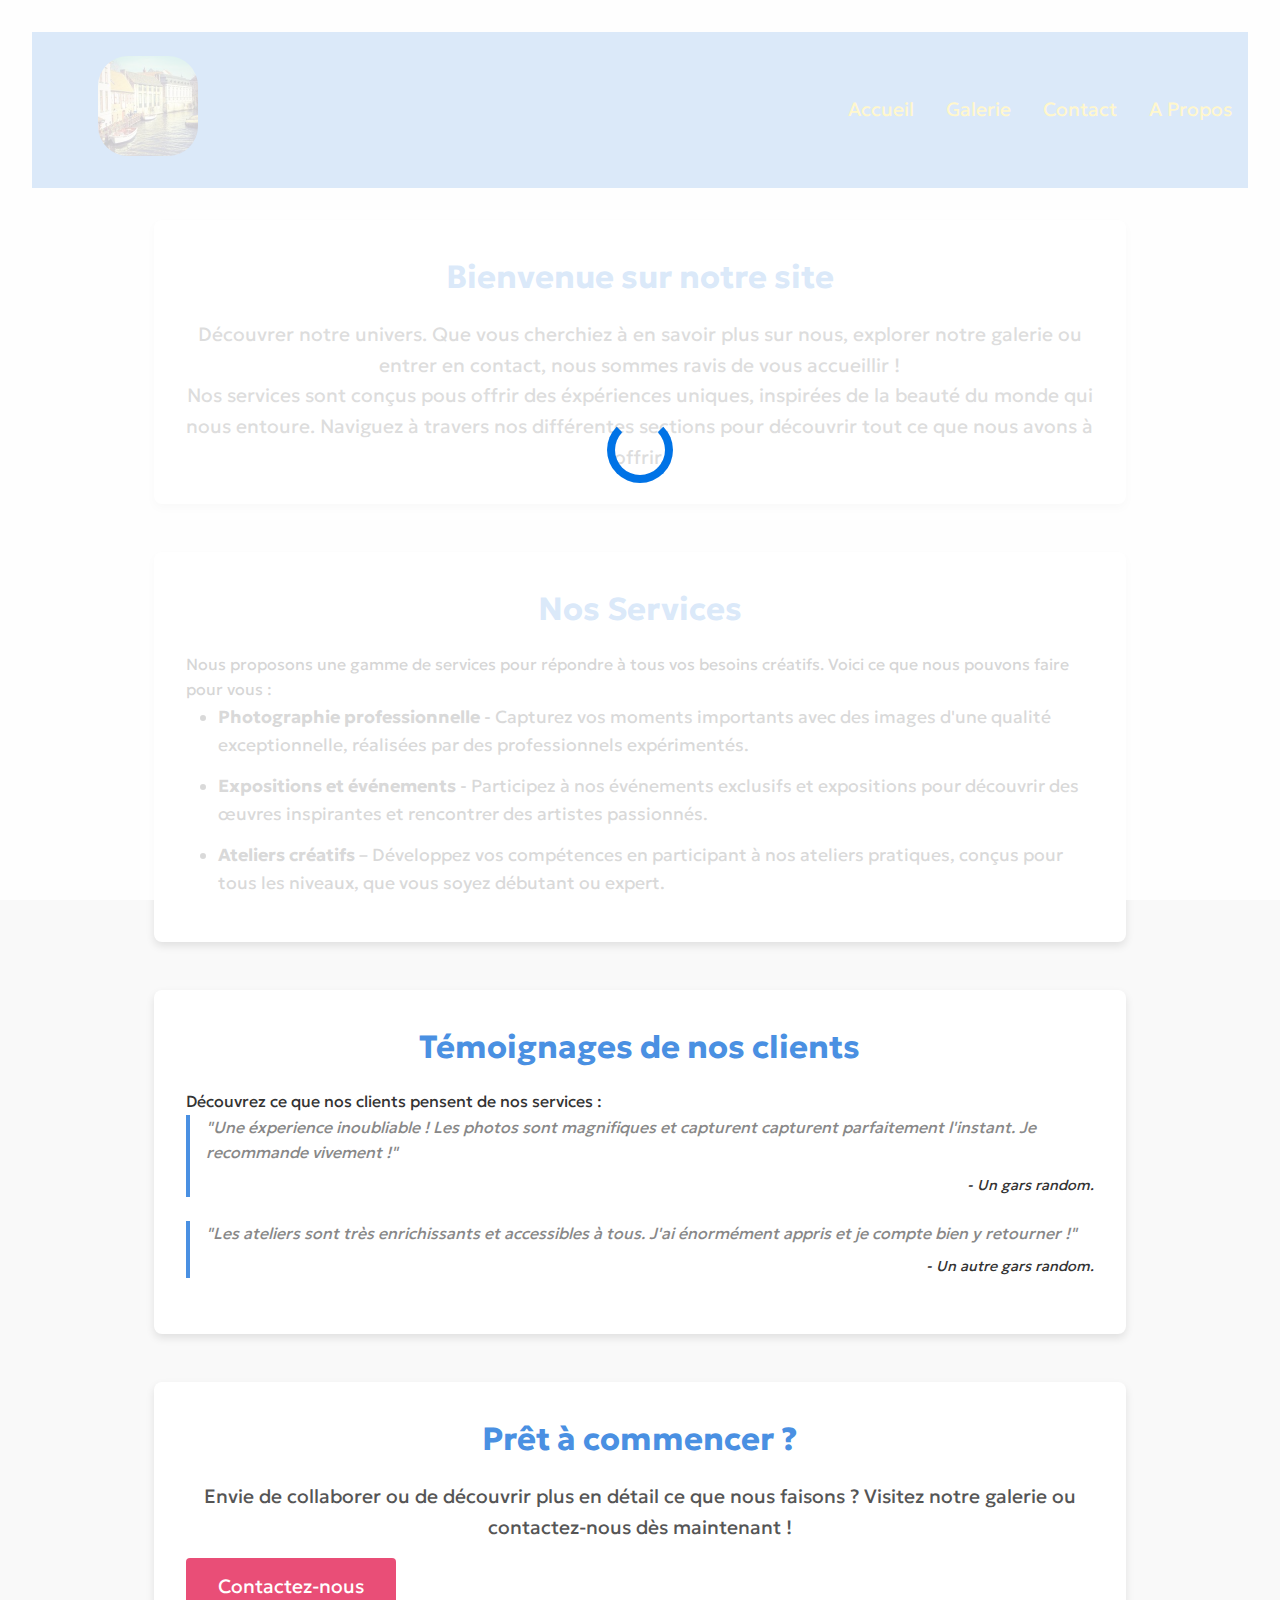
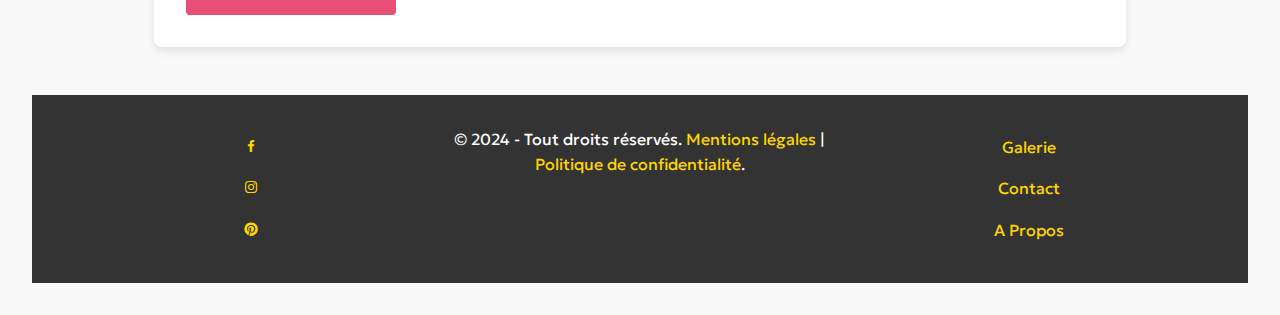
<file: index.html>
<!DOCTYPE html>
<html lang="fr">
<head>
	<meta charset="UTF-8">
	<meta name="viewport" content="width=device-width, initial-scale=1.0">
	<title>Evaluation - Accueil</title>
	<!-- Lien BoxIcons -->
	<link href='https://unpkg.com/boxicons@2.1.4/css/boxicons.min.css' rel='stylesheet'>
	<!-- Lien CSS -->
	<link rel="stylesheet" type="text/css" href="assets/css/style.css">
</head>
<body>

	<!-- Temps de chargement en JS -->
	<div class="loader" id="loader"></div>

	<!-- Header Début -->
	<header>

		<!-- Logo Début -->
		<div class="logo">
			<a href="index.html" title="Vous rammène sur notre page d'accueil.">
				<img src="assets/img/image-galerie.jpg" alt="Imagine que c'est un logo d'entreprise ok ?">
			</a>
		</div>
		<!-- Logo Fin -->

		<!-- Nav Début -->
		<nav class="navbar">
			<ul>
				<li><a href="index.html" title="Vous rammène sur notre page d'accueil.">Accueil</a></li>
				<li><a href="galerie.html" title="Vous redirige sur notre galerie photo.">Galerie</a></li>
				<li><a href="contact.html" title="Vous redirige sur un formulaire de contact.">Contact</a></li>
				<li><a href="a-propos.html" title="Vous redirige sur une notre page de présentation.">A Propos</a></li>
			</ul>
		</nav>
		<!-- Nav Fin -->

	</header>
	<!-- Header Fin -->

	<!-- Main Début -->
	<main>

		<!-- Section Introduction Début -->
		<section class="introduction">
			<h1>Bienvenue sur notre site</h1>
			<p>Découvrer notre univers. Que vous cherchiez à en savoir plus sur nous, explorer notre galerie ou entrer en contact, nous sommes ravis de vous accueillir !</p>
			<p>Nos services sont conçus pous offrir des éxpériences uniques, inspirées de la beauté du monde qui nous entoure. Naviguez à travers nos différentes sections pour découvrir tout ce que nous avons à offrir.</p>
		</section>
		<!-- Section Introduction Fin -->

		<!-- Section Services Début -->
		<section class="services">
			<h2>Nos Services</h2>
			<p>Nous proposons une gamme de services pour répondre à tous vos besoins créatifs. Voici ce que nous pouvons faire pour vous :</p>
			<ul>
				<li><strong>Photographie professionnelle</strong> - Capturez vos moments importants avec des images d'une qualité exceptionnelle, réalisées par des professionnels expérimentés.</li>
				<li><strong>Expositions et événements</strong> - Participez à nos événements exclusifs et expositions pour découvrir des œuvres inspirantes et rencontrer des artistes passionnés.</li>
				<li><strong>Ateliers créatifs</strong> – Développez vos compétences en participant à nos ateliers pratiques, conçus pour tous les niveaux, que vous soyez débutant ou expert.</li>
			</ul>
		</section>
		<!-- Section Services Fin -->

		<!-- Section Témoignages Début -->
		<section class="temoignages">
			<h2>Témoignages de nos clients</h2>
			<p>Découvrez ce que nos clients pensent de nos services :</p>
			<!-- Utilisation de la balise <blockquote> et <cite> pour les citations (Trouvée sur la doc HTML de MDN) -->
			<blockquote>
				<p>"Une éxperience inoubliable ! Les photos sont magnifiques et capturent capturent parfaitement l'instant. Je recommande vivement !"</p>
				<cite>- Un gars random.</cite>
			</blockquote>
			<blockquote>
				<p>"Les ateliers sont très enrichissants et accessibles à tous. J'ai énormément appris et je compte bien y retourner !"</p>
				<cite>- Un autre gars random.</cite>
			</blockquote>
		</section>
		<!-- Section Témoignages Fin -->

		<!-- Section CTA Début -->
		<section class="cta">
			<h2>Prêt à commencer ?</h2>
			<p>Envie de collaborer ou de découvrir plus en détail ce que nous faisons ? Visitez notre galerie ou contactez-nous dès maintenant !</p>
			<a href="contact.html" class="ctaBtn" title="Vous redirige sur un formulaire de contact.">Contactez-nous</a>
		</section>
		<!-- Section CTA Fin -->

	</main>
	<!-- Main Fin -->

	<!-- Footer Début -->
	<footer>

		<!-- Réseaux Sociaux Début -->
		<div class="socials">
			<a href="https://www.facebook.com" title="Notre page Facebook" target="_blank"><i class='bx bxl-facebook'></i></a>
			<a href="https://www.facebook.com" title="Notre profil Instagram" target="_blank"><i class='bx bxl-instagram'></i></a>
			<a href="https://fr.pinterest.com" title="Notre profil Pinterest" target="_blank"><i class='bx bxl-pinterest'></i></a>
		</div>
		<!-- Réseaux Sociaux Fin -->

		<!-- Infos Légales Début -->
		<div class="legalInfo">
			<p>
				&copy; 2024 - Tout droits réservés. <a href="https://www.legalstart.fr/fiches-pratiques/proteger-une-creation/mentions-legales/" target="_blank" title="Ammène sur une page qui explique comment rédiger des mentions légales...">Mentions légales</a> | 
				<a href="https://www.consentmanager.fr/generateur-de-politique-de-confidentialite/?utm_source=google&utm_medium=native&utm_term=politique%20de%20confidentialit%C3%A9&utm_campaign=google_cmp_fr_generic&gad_source=1&gclid=Cj0KCQiAoae5BhCNARIsADVLzZeZx50cSuzCdA1GVZwkxKwGJYLI1ywvlnn3N7q3AAeoe9vSeeuOLu8aAgeBEALw_wcB" target="_blank" title="Ammène sur un site pour tricher sur la politique de confidentialité lol...">Politique de confidentialité</a>.
			</p>
		</div>
		<!-- Infos Légales Fin -->

		<!-- Lien de Navigation Début -->
		<div class="navLinks">
			<a href="galerie.html" title="Vous redirige sur notre galerie photo.">Galerie</a>
			<a href="contact.html" title="Vous redirige sur un formulaire de contact.">Contact</a>
			<a href="a-propos.html" title="Vous redirige sur une notre page de présentation.">A Propos</a>
		</div>
		<!-- Lien de Navigation Fin -->

	</footer>
	<!-- Footer Fin -->

	<!-- Lien JS -->
	<script src="assets/js/script.js" defer></script>
</body>
</html>
</file>
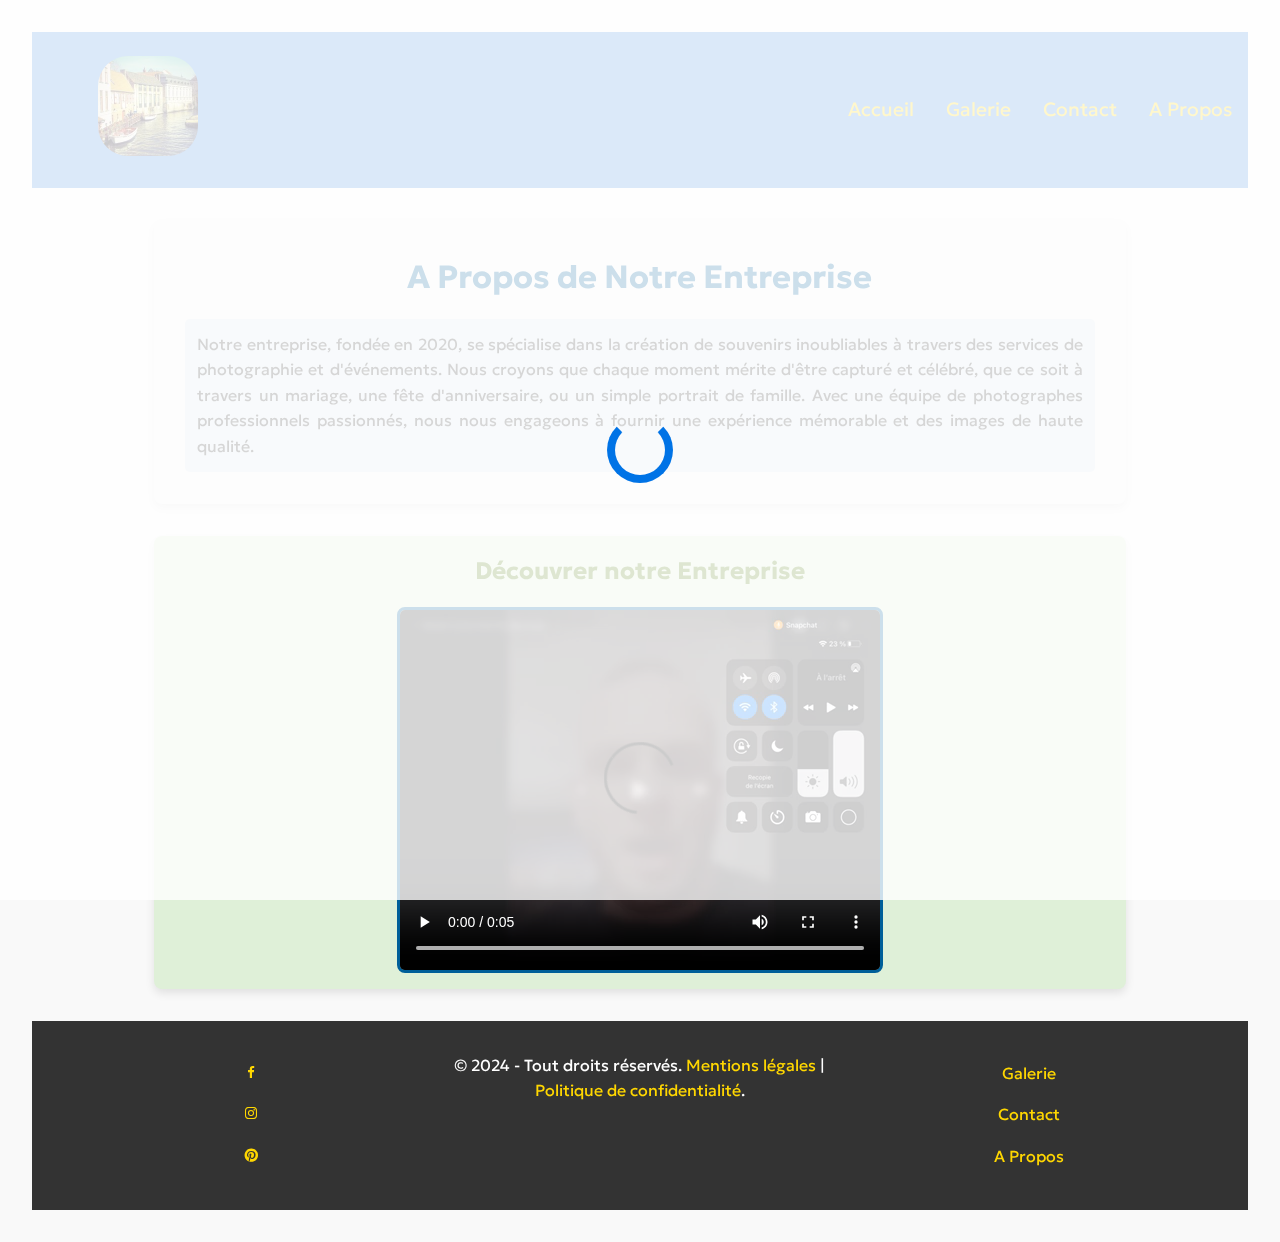
<file: a-propos.html>
<!DOCTYPE html>
<html lang="fr">
<head>
	<meta charset="UTF-8">
	<meta name="viewport" content="width=device-width, initial-scale=1.0">
	<title>Evaluation - A Propos</title>
	<!-- Lien BoxIcons -->
	<link href='https://unpkg.com/boxicons@2.1.4/css/boxicons.min.css' rel='stylesheet'>
	<!-- Liens CSS -->
	<link rel="stylesheet" type="text/css" href="assets/css/style.css">
	<link rel="stylesheet" href="assets/css/a-propos.css">
</head>
<body>

	<!-- Temps de chargement en JS -->
	<div class="loader" id="loader"></div>

	<!-- Header Début -->
	<header>

		<!-- Logo Début -->
		<div class="logo">
			<a href="index.html" title="Vous rammène sur notre page d'accueil.">
				<img src="assets/img/image-galerie.jpg" alt="Imagine que c'est un logo d'entreprise ok ?">
			</a>
		</div>
		<!-- Logo Fin -->

		<!-- Nav Début -->
		<nav class="navbar">
			<ul>
				<li><a href="index.html" title="Vous rammène sur notre page d'accueil.">Accueil</a></li>
				<li><a href="galerie.html" title="Vous redirige sur notre galerie photo.">Galerie</a></li>
				<li><a href="contact.html" title="Vous redirige sur un formulaire de contact.">Contact</a></li>
				<li><a href="a-propos.html" title="Vous redirige sur une notre page de présentation.">A Propos</a></li>
			</ul>
		</nav>
		<!-- Nav Fin -->

	</header>
	<!-- Header Fin -->

	<main>
		<!-- Section aPropos Début -->
		<section class="aPropos">
			<h1>A Propos de Notre Entreprise</h1>
			<p>Notre entreprise, fondée en 2020, se spécialise dans la création de souvenirs inoubliables à travers des services de photographie et d'événements. Nous croyons que chaque moment mérite d'être capturé et célébré, que ce soit à travers un mariage, une fête d'anniversaire, ou un simple portrait de famille. Avec une équipe de photographes professionnels passionnés, nous nous engageons à fournir une expérience mémorable et des images de haute qualité.</p>
		</section>
		<!-- Section aPropos Fin -->

		<!-- Section Vidéo Début -->
		<section class="video">
			<h2>Découvrer notre Entreprise</h2>
			<!-- Video -->
			<video controls>
				<source src="assets/video/video.mp4" type="video/mp4">
				<source src="assets/video/video.webm" type="video/webm">
				<!-- Ficher .vtt pour les sous-titres en français en anglais -->
				<track kind="subtitles" src="assets/video/video-fr.vtt" srclang="fr" label="Français">
				<track kind="subtitles" src="assets/video/video-en.vtt" srclang="en" label="Englais">
			</video>
		</section>
		<!-- Section Vidéo Fin -->
	</main>

	<!-- Footer Début -->
	<footer>

		<!-- Réseaux Sociaux Début -->
		<div class="socials">
			<a href="https://www.facebook.com" title="Notre page Facebook" target="_blank"><i class='bx bxl-facebook'></i></a>
			<a href="https://www.facebook.com" title="Notre profil Instagram" target="_blank"><i class='bx bxl-instagram'></i></a>
			<a href="https://fr.pinterest.com" title="Notre profil Pinterest" target="_blank"><i class='bx bxl-pinterest'></i></a>
		</div>
		<!-- Réseaux Sociaux Fin -->

		<!-- Infos Légales Début -->
		<div class="legalInfo">
			<p>
				&copy; 2024 - Tout droits réservés. <a href="https://www.legalstart.fr/fiches-pratiques/proteger-une-creation/mentions-legales/" target="_blank" title="Ammène sur une page qui explique comment rédiger des mentions légales...">Mentions légales</a> | 
				<a href="https://www.consentmanager.fr/generateur-de-politique-de-confidentialite/?utm_source=google&utm_medium=native&utm_term=politique%20de%20confidentialit%C3%A9&utm_campaign=google_cmp_fr_generic&gad_source=1&gclid=Cj0KCQiAoae5BhCNARIsADVLzZeZx50cSuzCdA1GVZwkxKwGJYLI1ywvlnn3N7q3AAeoe9vSeeuOLu8aAgeBEALw_wcB" target="_blank" title="Ammène sur un site pour tricher sur la politique de confidentialité lol...">Politique de confidentialité</a>.
			</p>		
		</div>
		<!-- Infos Légales Fin -->

		<!-- Lien de Navigation Début -->
		<div class="navLinks">
			<a href="galerie.html" title="Vous redirige sur notre galerie photo.">Galerie</a>
			<a href="contact.html" title="Vous redirige sur un formulaire de contact.">Contact</a>
			<a href="a-propos.html" title="Vous redirige sur une notre page de présentation.">A Propos</a>
		</div>
		<!-- Lien de Navigation Fin -->

	</footer>
	<!-- Footer Fin -->

	<!-- Lien JS -->
	<script src="assets/js/script.js" defer></script>
</body>
</html>
</file>
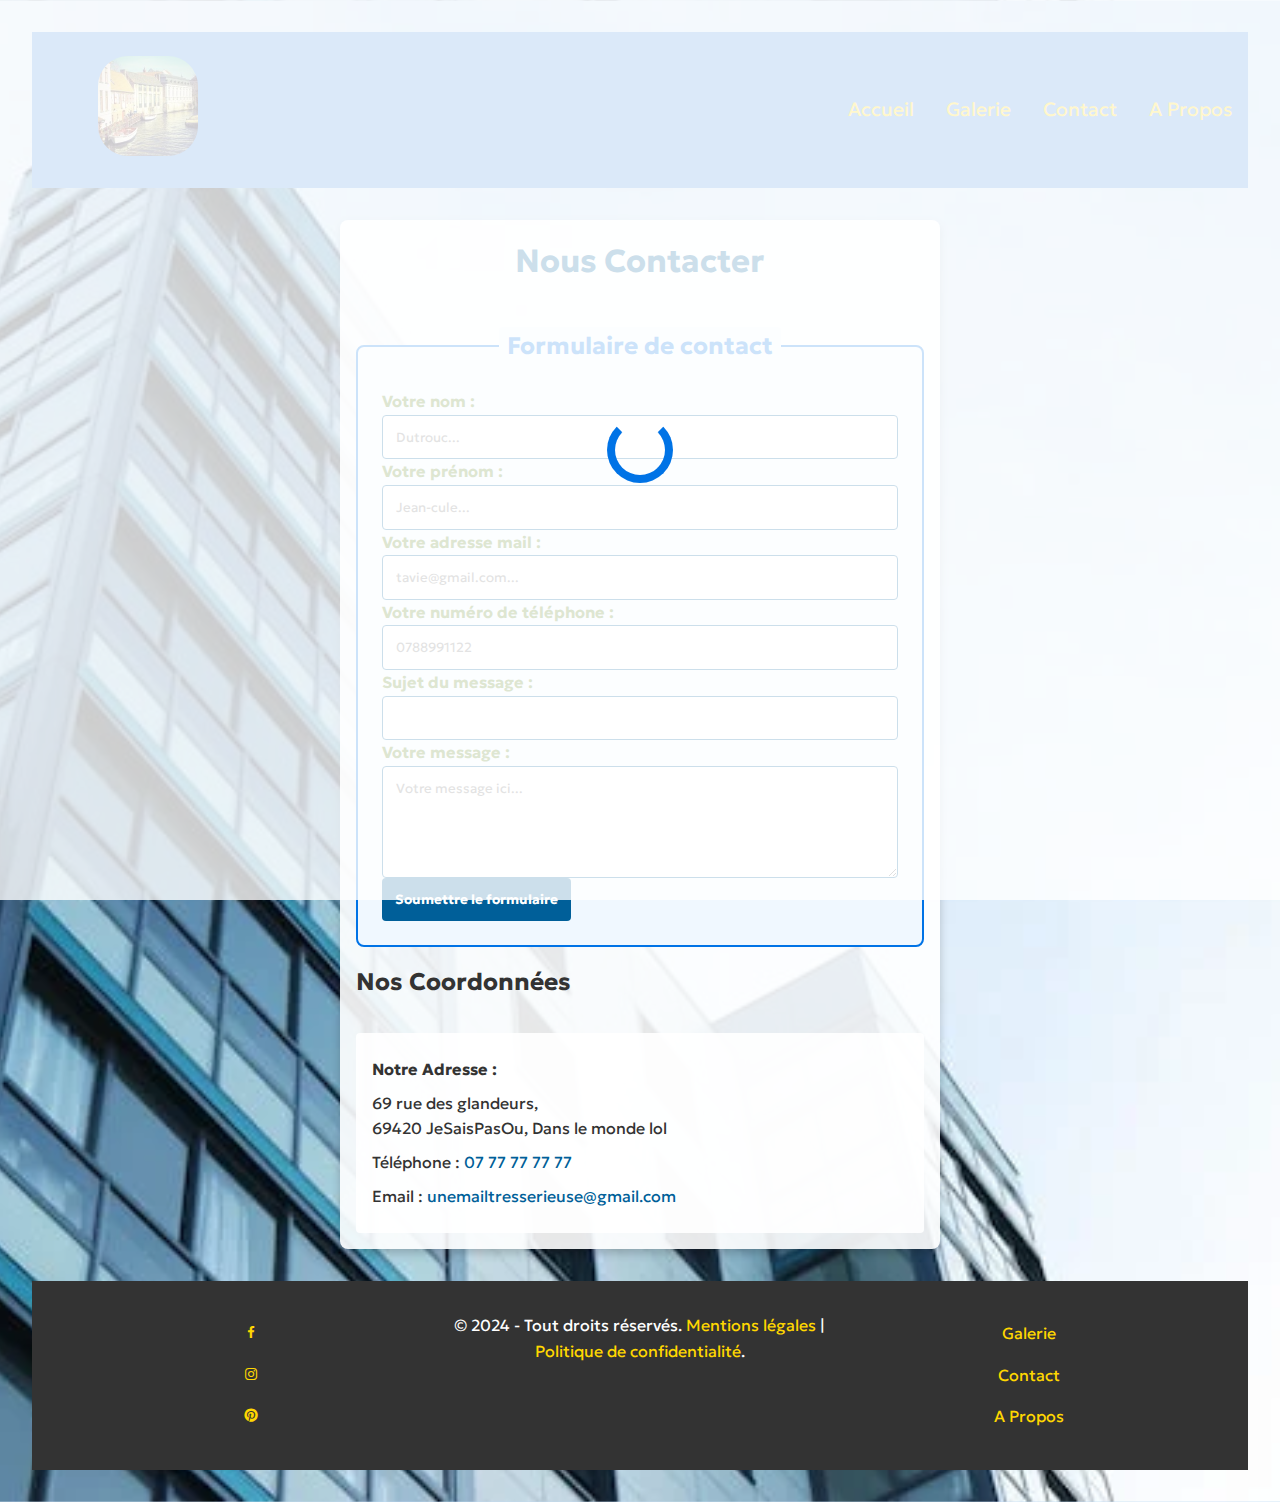
<file: contact.html>
<!DOCTYPE html>
<html lang="fr">
<head>
	<meta charset="UTF-8">
	<meta name="viewport" content="width=device-width, initial-scale=1.0">
	<title>Evaluation - Contact</title>
	<!-- Lien BoxIcons -->
	<link href='https://unpkg.com/boxicons@2.1.4/css/boxicons.min.css' rel='stylesheet'>
	<!-- Liens CSS -->
	<link rel="stylesheet" type="text/css" href="assets/css/style.css">
	<link rel="stylesheet" type="text/css" href="assets/css/contact.css">
</head>
<body>

	<!-- Temps de chargement en JS -->
	<div class="loader" id="loader"></div>

	<!-- Header Début -->
	<header>

		<!-- Logo Début -->
		<div class="logo">
			<a href="index.html" title="Vous rammène sur notre page d'accueil.">
				<img src="assets/img/image-galerie.jpg" alt="Imagine que c'est un logo d'entreprise ok ?">
			</a>
		</div>
		<!-- Logo Fin -->

		<!-- Nav Début -->
		<nav class="navbar">
			<ul>
				<li><a href="index.html" title="Vous rammène sur notre page d'accueil.">Accueil</a></li>
				<li><a href="galerie.html" title="Vous redirige sur notre galerie photo.">Galerie</a></li>
				<li><a href="contact.html" title="Vous redirige sur un formulaire de contact.">Contact</a></li>
				<li><a href="a-propos.html" title="Vous redirige sur une notre page de présentation.">A Propos</a></li>
			</ul>
		</nav>
		<!-- Nav Fin -->

	</header>
	<!-- Header Fin -->

	<main>
		<!-- Section Contact Début -->
		<section class="contact">
			<h1>Nous Contacter</h1>

			<!-- Formulaire Début -->
			<form action="submit.php" method="post" enctype="multipart/form-data">
				<fieldset>
					<legend>Formulaire de contact</legend>
					<!-- Nom -->
					<div>
						<label for="nom">Votre nom :</label>
						<input type="text" name="nom" id="nom" required placeholder="Dutrouc...">
					</div>
	
					<!-- Prénom -->
					<div>
						<label for="prenom">Votre prénom :</label>
						<input type="text" name="prenom" id="prenom" required placeholder="Jean-cule...">
					</div>
	
					<!-- Mail -->
					<div>
						<label for="email">Votre adresse mail :</label>
						<input type="email" name="email" id="email" required placeholder="tavie@gmail.com...">
					</div>
	
					<!-- Téléphone -->
					<div>
						<label for="tel">Votre numéro de téléphone :</label>
						<input type="tel" name="tel" id="tel" pattern="[0-9]{10}" required placeholder="0788991122">
					</div>
	
					<!-- Sujet du message -->
					<div>
						<label for="sujet">Sujet du message :</label>
						<input type="text" name="sujet" id="sujet" required>
					</div>
	
					<!-- Message -->
					<div>
						<label for="message">Votre message :</label>
						<textarea name="message" id="message" rows="5" required placeholder="Votre message ici..."></textarea>
					</div>
	
					<!-- Bouton pour soumettre le formulaire -->
					<button type="submit" name="submitContactForm">Soumettre le formulaire</button>
				</fieldset>

			</form>
			<!-- Formulaire Fin -->

			<!-- Adresse de l'entreprise -->
			<section>
				<h2>Nos Coordonnées</h2>
				<address>
					<p><strong>Notre Adresse :</strong></p>
					<p>69 rue des glandeurs,<br> 69420 JeSaisPasOu, Dans le monde lol</p>
					<p>Téléphone : <a href="tel:+337777777777" title="Appeler-nous au 07 77 77 77 77">07 77 77 77 77</a></p>
					<p>Email : <a href="mailto:kenzasuck@gmail.com" title="Envoyer un mail à unemailtresserieuse@gmail.com">unemailtresserieuse@gmail.com</a></p>
				</address>
			</section>

		</section>
		<!-- Section Contact Fin -->
	</main>

	<!-- Footer Début -->
	<footer>

		<!-- Réseaux Sociaux Début -->
		<div class="socials">
			<a href="https://www.facebook.com" title="Notre page Facebook" target="_blank"><i class='bx bxl-facebook'></i></a>
			<a href="https://www.facebook.com" title="Notre profil Instagram" target="_blank"><i class='bx bxl-instagram'></i></a>
			<a href="https://fr.pinterest.com" title="Notre profil Pinterest" target="_blank"><i class='bx bxl-pinterest'></i></a>
		</div>
		<!-- Réseaux Sociaux Fin -->

		<!-- Infos Légales Début -->
		<div class="legalInfo">
			<p>
				&copy; 2024 - Tout droits réservés. <a href="https://www.legalstart.fr/fiches-pratiques/proteger-une-creation/mentions-legales/" target="_blank" title="Ammène sur une page qui explique comment rédiger des mentions légales...">Mentions légales</a> | 
				<a href="https://www.consentmanager.fr/generateur-de-politique-de-confidentialite/?utm_source=google&utm_medium=native&utm_term=politique%20de%20confidentialit%C3%A9&utm_campaign=google_cmp_fr_generic&gad_source=1&gclid=Cj0KCQiAoae5BhCNARIsADVLzZeZx50cSuzCdA1GVZwkxKwGJYLI1ywvlnn3N7q3AAeoe9vSeeuOLu8aAgeBEALw_wcB" target="_blank" title="Ammène sur un site pour tricher sur la politique de confidentialité lol...">Politique de confidentialité</a>.
			</p>
		</div>
		<!-- Infos Légales Fin -->

		<!-- Lien de Navigation Début -->
		<div class="navLinks">
			<a href="galerie.html" title="Vous redirige sur notre galerie photo.">Galerie</a>
			<a href="contact.html" title="Vous redirige sur un formulaire de contact.">Contact</a>
			<a href="a-propos.html" title="Vous redirige sur une notre page de présentation.">A Propos</a>
		</div>
		<!-- Lien de Navigation Fin -->

	</footer>
	<!-- Footer Fin -->

	<!-- Lien JS -->
	<script src="assets/js/script.js" defer></script>
</body>
</html>
</file>
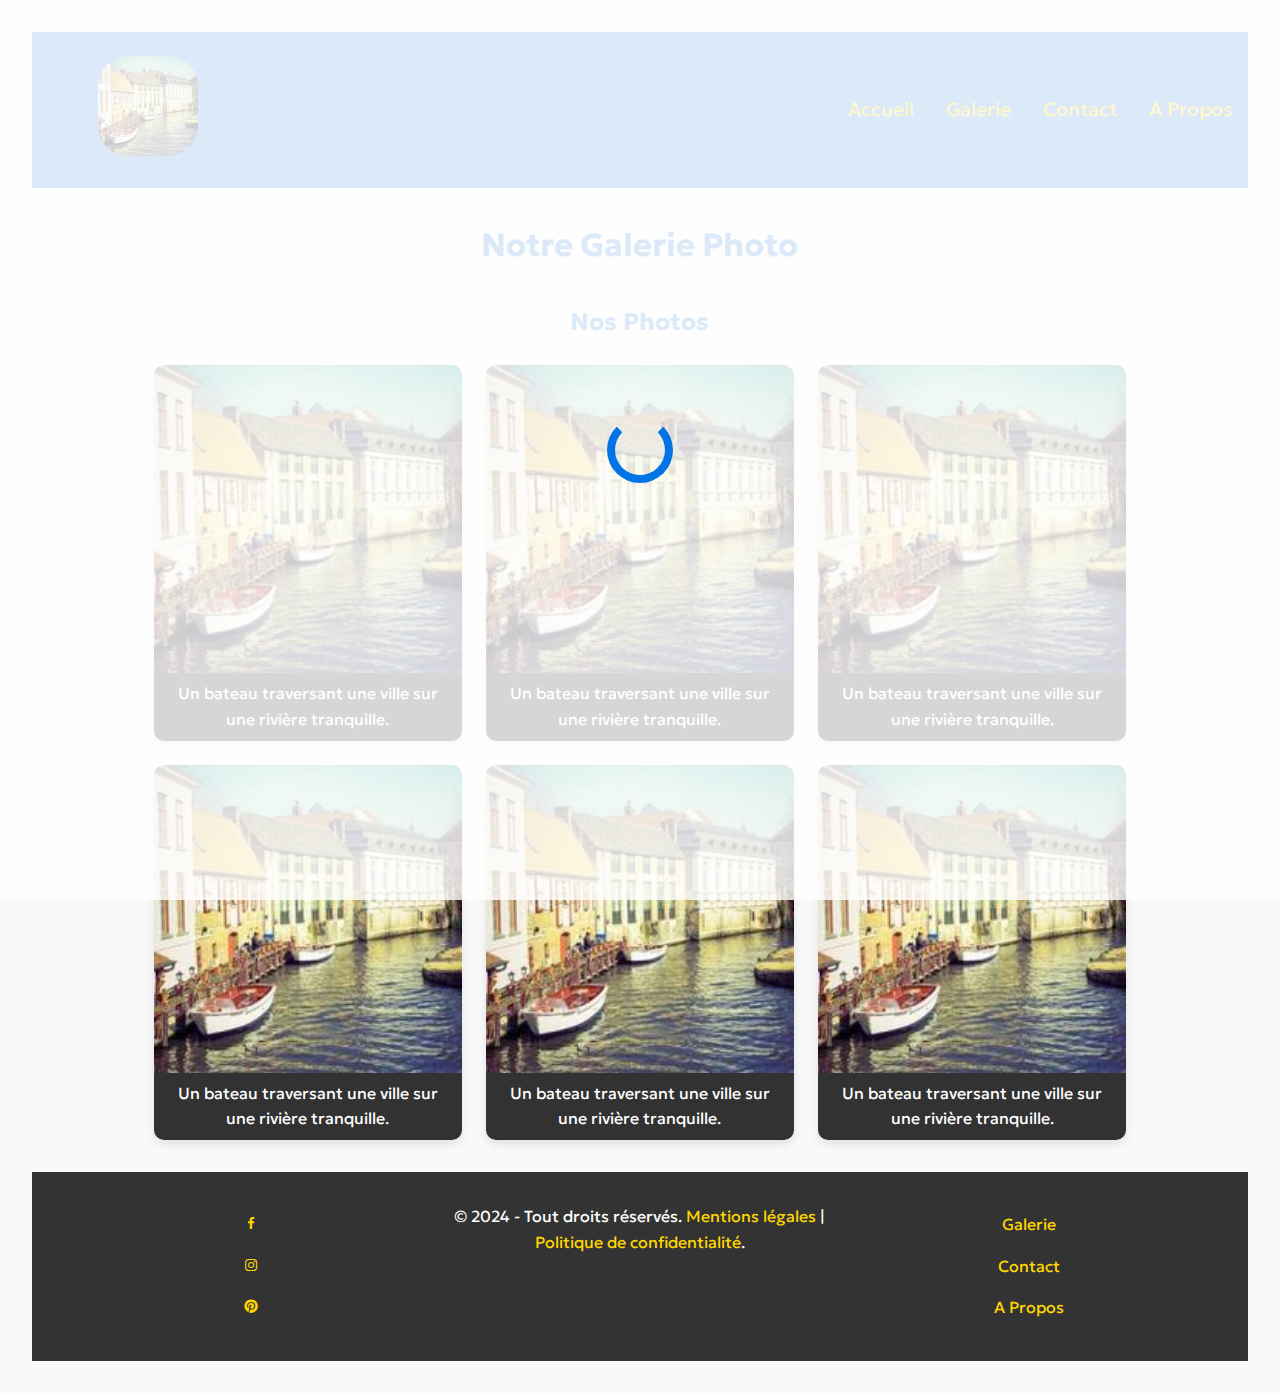
<file: galerie.html>
<!DOCTYPE html>
<html lang="fr">
<head>
	<meta charset="UTF-8">
	<meta name="viewport" content="width=device-width, initial-scale=1.0">
	<title>Evaluation - Galerie</title>
	<!-- Lien BoxIcons -->
	<link href='https://unpkg.com/boxicons@2.1.4/css/boxicons.min.css' rel='stylesheet'>
	<!-- Liens CSS -->
	<link rel="stylesheet" type="text/css" href="assets/css/style.css">
	<link rel="stylesheet" type="text/css" href="assets/css/galerie.css">
</head>
<body>

	<!-- Temps de chargement en JS -->
	<div class="loader" id="loader"></div>

	<!-- Header Début -->
	<header>

		<!-- Logo Début -->
		<div class="logo">
			<a href="index.html" title="Vous rammène sur notre page d'accueil.">
				<img src="assets/img/image-galerie.jpg" alt="Imagine que c'est un logo d'entreprise ok ?">
			</a>
		</div>
		<!-- Logo Fin -->

		<!-- Nav Début -->
		<nav class="navbar">
			<ul>
				<li><a href="index.html" title="Vous rammène sur notre page d'accueil.">Accueil</a></li>
				<li><a href="galerie.html" title="Vous redirige sur notre galerie photo.">Galerie</a></li>
				<li><a href="contact.html" title="Vous redirige sur un formulaire de contact.">Contact</a></li>
				<li><a href="a-propos.html" title="Vous redirige sur une notre page de présentation.">A Propos</a></li>
			</ul>
		</nav>
		<!-- Nav Fin -->

	</header>
	<!-- Header Fin -->

	<main>
		<h1>Notre Galerie Photo</h1>
		<!-- Section Galerie Début -->
		<section class="galerie">
			<h2>Nos Photos</h2>
			<!-- GalerieItem -->
			<div class="galerieItem">
				<figure>
					<img src="assets/img/image-galerie.jpg" alt="Une image de bateau dans une ville au milieu d'une rivière.">
					<figcaption>Un bateau traversant une ville sur une rivière tranquille.</figcaption>
				</figure>
			</div>

			<!-- GalerieItem -->
			<div class="galerieItem">
				<figure>
					<img src="assets/img/image-galerie.jpg" alt="Une image de bateau dans une ville au milieu d'une rivière.">
					<figcaption>Un bateau traversant une ville sur une rivière tranquille.</figcaption>
				</figure>
			</div>

			<!-- GalerieItem -->
			<div class="galerieItem">
				<figure>
					<img src="assets/img/image-galerie.jpg" alt="Une image de bateau dans une ville au milieu d'une rivière.">
					<figcaption>Un bateau traversant une ville sur une rivière tranquille.</figcaption>
				</figure>
			</div>

			<!-- GalerieItem -->
			<div class="galerieItem">
				<figure>
					<img src="assets/img/image-galerie.jpg" alt="Une image de bateau dans une ville au milieu d'une rivière.">
					<figcaption>Un bateau traversant une ville sur une rivière tranquille.</figcaption>
				</figure>
			</div>

			<!-- GalerieItem -->
			<div class="galerieItem">
				<figure>
					<img src="assets/img/image-galerie.jpg" alt="Une image de bateau dans une ville au milieu d'une rivière.">
					<figcaption>Un bateau traversant une ville sur une rivière tranquille.</figcaption>
				</figure>
			</div>

			<!-- GalerieItem -->
			<div class="galerieItem">
				<figure>
					<img src="assets/img/image-galerie.jpg" alt="Une image de bateau dans une ville au milieu d'une rivière.">
					<figcaption>Un bateau traversant une ville sur une rivière tranquille.</figcaption>
				</figure>
			</div>

		</section>
		<!-- Section Galerie Fin -->
	</main>

	<!-- Footer Début -->
	<footer>

		<!-- Réseaux Sociaux Début -->
		<div class="socials">
			<a href="https://www.facebook.com" title="Notre page Facebook" target="_blank"><i class='bx bxl-facebook'></i></a>
			<a href="https://www.facebook.com" title="Notre profil Instagram" target="_blank"><i class='bx bxl-instagram'></i></a>
			<a href="https://fr.pinterest.com" title="Notre profil Pinterest" target="_blank"><i class='bx bxl-pinterest'></i></a>
		</div>
		<!-- Réseaux Sociaux Fin -->

		<!-- Infos Légales Début -->
		<div class="legalInfo">
			<p>
				&copy; 2024 - Tout droits réservés. <a href="https://www.legalstart.fr/fiches-pratiques/proteger-une-creation/mentions-legales/" target="_blank" title="Ammène sur une page qui explique comment rédiger des mentions légales...">Mentions légales</a> | 
				<a href="https://www.consentmanager.fr/generateur-de-politique-de-confidentialite/?utm_source=google&utm_medium=native&utm_term=politique%20de%20confidentialit%C3%A9&utm_campaign=google_cmp_fr_generic&gad_source=1&gclid=Cj0KCQiAoae5BhCNARIsADVLzZeZx50cSuzCdA1GVZwkxKwGJYLI1ywvlnn3N7q3AAeoe9vSeeuOLu8aAgeBEALw_wcB" target="_blank" title="Ammène sur un site pour tricher sur la politique de confidentialité lol...">Politique de confidentialité</a>.
			</p>		
		</div>
		<!-- Infos Légales Fin -->

		<!-- Lien de Navigation Début -->
		<div class="navLinks">
			<a href="galerie.html" title="Vous redirige sur notre galerie photo.">Galerie</a>
			<a href="contact.html" title="Vous redirige sur un formulaire de contact.">Contact</a>
			<a href="a-propos.html" title="Vous redirige sur une notre page de présentation.">A Propos</a>
		</div>
		<!-- Lien de Navigation Fin -->

	</footer>
	<!-- Footer Fin -->

	<!-- Lien JS -->
	<script src="assets/js/script.js" defer></script>
</body>
</html>
</file>
<file: assets/css/a-propos.css>
/* ==== Page A-Propos CSS ==== */

/* ==== Section aPropos CSS ==== */
.aPropos{
	margin-bottom: 2rem;
	padding: 2rem 1rem;
	background-color: #F3F4F6;
	border-radius: 8px;
	box-shadow: 0 4px 10px rgba(0, 0, 0, 0.1);
}

.aPropos h1{
	font-size: 2rem;
	text-align: center;
	color: #005F99;
	margin-bottom: 1rem;
}

.aPropos h1:hover{
	color: #1E90FF;
}

.aPropos p{
	text-align: justify;
	margin: 0 0.938rem;
	font-size: 1rem;
	color: #333333;
	line-height: 1.6;
	background-color: rgba(0, 95, 153, 0.1);
	padding: 0.8rem;
	border-radius: 5px;
}

.aPropos p:hover{
	background-color: rgba(0, 95, 153, 0.2);
}

/* ==== Section Vidéo CSS ==== */
.video{
	margin-top: 2rem;
	padding: 1rem;
	background-color: #DFF0D8;
	border-radius: 8px;
	box-shadow: 0 4px 10px rgba(0, 0, 0, 0.1);
}

.video h2{
	text-align: center;
	color: #59821C;
	margin-bottom: 1rem;
	font-size: 1.5rem;
}

.video video{
	display: block;
	text-align: center;
	max-width: 100%;
	height: auto;
	margin: 0 auto;
	border: 3px solid #005F99;
	border-radius: 8px;
}


/* ==== Media Queries pour les écrans inférieur à 768px (Tablette) ==== */
@media (max-width: 768px){
	.aPropos h1{
		font-size: 1.5rem;
	}

	.aPropos p{
		font-size: 0.9rem;
	}
}

/* ==== Media Queries pour les écrans inférieur à 480px (Mobile) ==== */
@media (max-width: 480px){
	.aPropos h1{
		font-size: 1.3rem;
	}

	.aPropos p{
		font-size: 0.8rem;
	}
}
</file>
<file: assets/css/contact.css>
/* ==== Page Contact CSS ==== */

/* ==== Image de fond sur le body de la page "contact.html" ==== */
body{
	background-image: url('../img/image-de-fond.webp');
	background-position: center;
	background-size: cover;
}

.contact{
	max-width: 600px;
	margin: 2rem auto;
	padding: 1rem;
	background-color: rgba(255, 255, 255, 0.9);
   border-radius: 8px;
	box-shadow: 0 4px 10px rgba(0, 0, 0, 0.2);
}

.contact h1{
	text-align: center;
	margin-bottom: 1.5rem;
	color: #005F99;
	font-size: 2rem;
}

.contact form{
	display: grid;
	grid-template-columns: repeat(2, 1fr);
	gap: 1rem;
}

.contact form fieldset{
	border: 2px solid #0073E6;
	border-radius: 8px;
	padding: 1.5rem;
	margin: 1rem 0;
	background-color: #F0F8FF;
	grid-column: span 2;
}

.contact form fieldset legend{
	font-size: 1.5rem;
	font-weight: bold;
	color: #0073E6;
	padding: 0 0.5rem;
	text-align: center;
	background-color: #F0F8FF;
	border-radius: 4px;
}

.contact form div{
	display: flex;
	flex-direction: column;
}

.contact form label{
	font-weight: bold;
	color: #59821C;
}

.contact form input, .contact form textarea{
	width: 100%;
	padding: 0.8rem;
	border: 1px solid #005F99;
	border-radius: 4px;
	transition: border-color 0.3s ease;
}

.contact form input:focus, .contact form textarea:focus{
	border-color: #1E90FF;
	outline: none;
}

.contact form button{
	grid-column: span 2;
	padding: 0.8rem;
	border: none;
	border-radius: 4px;
	background-color: #005F99;
	color: #FFFFFF;
	font-weight: bold;
	cursor: pointer;
	transition: background-color 0.3s ease;
}

.contact form button:hover{
	background-color: #004D80;
}

address{
	margin-top: 2rem;
	padding: 1rem;
	background-color: rgba(255, 255, 255, 0.9);
	border-radius: 4px;
	line-height: 1.6;
	font-style: normal;
}

address p{
	margin: 0.5rem 0;
}

address a{
	color: #005F99;
	text-decoration: none;
}

address a:hover{
	text-decoration: underline;
}

/* ==== Media Queries pour les écrans inférieur à 768px (Tablette) ==== */
@media (max-width: 768px){
	.contact form{
		grid-template-columns: 1fr;
	}

	.contact form button{
		grid-column: span 1;
	}
}

/* ==== Media Queries pour les écrans inférieur à 480px (Mobile) ==== */
@media (max-width: 480px){
	.contact{
		padding: 1rem;
	}

	.contact h1{
		font-size: 1.5rem;
	}

	.contact form input, .contact form textarea{
		padding: 0.6rem;
	}

	.contact form label{
		font-size: 0.9rem;
	}
}
</file>
<file: assets/css/galerie.css>
/* ==== Galerie CSS ==== */
h1{
	text-align: center;
	color: #4A90E2;
}

.galerie{
	display: grid;
	grid-template-columns: repeat(3, 1fr);
	gap: 1.5rem;
	margin: 2rem 0;
}

.galerie h2{
	grid-column: span 3;
	text-align: center;
	color: #4A90E2;
}

.galerie .galerieItem{
	overflow: hidden;
	grid-column: span 1;
	border-radius: 10px;
	box-shadow: 0 4px 8px rgba(0, 0, 0, 0.1);
}

.galerie .galerieItem figure{
	display: flex;
	flex-direction: column;
	align-items: center;
	border-radius: 8px;
	box-shadow: 0 4px 8px rgba(0, 0, 0, 0.1);
	margin: 0;
	overflow: hidden;
}

.galerie .galerieItem img{
	width: 100%;
	height: auto;
	display: block;
	transition: opacity 0.5s ease;
}

/* ==== Animation de legère rotation et flou au survol d'une image ==== */
@keyframes zoomRotation{
	0%{
		transform: scale(1) rotate(0deg);
		filter: blur(0);
	}
	50%{
		transform: scale(1.1) rotate(5deg);
		filter: blur(2px);
	}
	100%{
		transform: scale(1) rotate(0deg);
		filter: blur(0);
	}
}

.galerie .galerieItem img:hover{
	animation: zoomRotation 0.8s ease forwards;
	opacity: 0.9;
}

.galerie .galerieItem figure figcaption{
	width: 100%;
	background: rgba(0, 0, 0, 0.8);
	color: #FFFFFF;
	font-size: 1rem;
	padding: 0.5rem;
	text-align: center;
	transition: background-color 0.3s ease;
}

.galerie .galerieItem figure figcaption:hover{
	background-color: rgba(0, 0, 0, 0.9);
}

/* ==== Media Queries pour les écrans inférieur à 768px (Tablette) ==== */
@media (max-width: 768px){
	.galerie{
		grid-template-columns: repeat(2, 1fr);
	}

	.galerie h2{
		grid-column: span 2;
	}

	.galerie .galerieItem{
		grid-column: span 1;
	}
}

/* ==== Media Queries pour les écrans inférieur à 480px (Mobile) ==== */
@media (max-width: 480px){
	.galerie{
		grid-template-columns: 1fr;
	}
}
</file>
<file: assets/css/style.css>
/* ==== Lien Google Font (Geologica) ==== */
@import url('https://fonts.googleapis.com/css2?family=Geologica:wght@100..900&display=swap');

/* ==== Reset de la page ==== */
*{
	padding: 0;
	margin: 0;
	box-sizing: border-box;
	font-family: 'Geologica', sans-serif;
}

/* ==== Style Général ==== */
body{
	line-height: 1.6;
	color: #333333;
	background-color: #F9F9F9;
	padding: 2rem;
}

main{
	max-width: 80%;
	margin: 2rem auto;
}

/* ==== Header CSS ==== */
header{
	background-color: #4A90E2;
	color: #FFFFFF;
	padding: 1.5rem 1rem;
	text-align: center;
	display: flex;
	justify-content: space-between;
	align-items: center;
}

header .logo img{
	max-width: 50%;
	border-radius: 30px;
	height: auto;
}

header .navbar ul{
	display: flex;
	justify-content: center;
	gap: 2rem;
	list-style: none;
}

header .navbar ul a{
	color: #FFD700;
	text-decoration: none;
	font-size: 1.2rem;
}

/* ==== Sections CSS ==== */
.introduction, .services, .temoignages, .cta{
	margin-bottom: 3rem;
	padding: 2rem;
	border-radius: 8px;
	background-color: #FFFFFF;
	box-shadow: 0 4px 8px rgba(0, 0, 0, 0.1);
}

.introduction h1, .services h2, .temoignages h2, .cta h2{
	font-size: 2rem;
	margin-bottom: 1rem;
	color: #4A90E2;
	text-align: center;
}

/* ==== Section Introduction CSS ==== */
.introduction p{
	font-size: 1.2rem;
	text-align: center;
	color: #555555;
}


/* ==== Section Services CSS ==== */
.services ul{
	list-style-type: disc;
	padding-left: 2rem;
}

.services ul li{
	margin-bottom: 0.8rem;
	font-size: 1.1rem;
	color: #444444;
}

/* ==== Section Témoignages CSS ==== */
.temoignages blockquote{
	font-style: italic;
	color: #888888;
	margin-bottom: 1.5rem;
	padding-left: 1rem;
	border-left: 4px solid #4A90E2;
}

.temoignages blockquote cite{
	display: block;
	margin-top: 0.5rem;
	font-size: 0.9rem;
	color: #333333;
	text-align: right;
}


/* ==== Section CTA CSS ==== */
.cta p{
	font-size: 1.2rem;
	text-align: center;
	color: #555555;
	margin-bottom: 1rem;
}

.cta .ctaBtn{
	display: inline-block;
	padding: 0.8rem 2rem;
	background-color: #E94E77;
	color: #FFFFFF;
	text-decoration: none;
	font-size: 1.2rem;
	border-radius: 4px;
	text-align: center;
	margin: 0 auto;
	transition: background-color 0.3s ease;
}

.cta .ctaBtn:hover{
	background-color: #D6396A;
}

/* ==== Footer CSS ==== */
footer{
	background-color: #333333;
	color: #FFFFFF;
	padding: 2rem;
	display: grid;
	grid-template-columns: repeat(3, 1fr);
	gap: 1rem;
	text-align: center;
}

footer .socials, footer .legalInfo, footer .navLinks{
	display: flex;
	flex-direction: column;
	align-items: center;
}

footer a{
	color: #FFD700;
	text-decoration: none;
	font-size: 1rem;
	margin: 0.5rem 0;
}

footer a:hover{
	color: #FFFFFF;
}

footer .socials{
	grid-column: 1;
}

footer .legalInfo{
	grid-column: 2;
}

footer .navLinks{
	grid-column: 3;
}

/* ==== Temps de Chargement CSS ==== */
.loader{
	position: fixed;
	top: 0;
	left: 0;
	width: 100%;
	height: 100%;
	background-color: rgba(255, 255, 255, 0.8);
	display: flex;
	justify-content: center;
	align-items: center;
	z-index: 1000;
}

.loader:after{
	content: '';
	border: 8px solid #0073E6;
	border-top: 8px solid transparent;
	border-radius: 50%;
	width: 3.125rem;
	height: 3.125rem;
	animation: spin 1s infinite;
}

@keyframes spin{
	0%{
		transform: rotate(0deg);
	}
	100%{
		transform: rotate(360deg);
	}
}

/* ==== Media Queries pour les écrans inférieur à 768px (Tablette) ==== */
@media (max-width: 768px){
	body{
		padding: 1rem;
	}

	header .navbar ul{
		flex-direction: column;
		gap: 1rem;
	}

	main{
		width: 90%;
	}

	.introduction, .services, .temoignages, .cta{
		padding: 1.5rem;
	}

	.introduction h1, .services h2, .temoignages h2, .cta h2{
		font-size: 1.8rem;
	}

	.introduction p, .services li, .cta p{
		font-size: 1rem;
	}

	footer{
		grid-template-columns: 1fr;
	}
}

/* ==== Media Queries pour les écrans inférieur à 480px (Mobile) ==== */
@media (max-width: 480px){
	header{
		padding: 1rem;
	}

	header .navbar a{
		font-size: 1rem;
	}

	.introduction h1, .services h2, .testimonials h2, .cta h2{
		font-size: 1.5rem;
	}

	.introduction p, .services li, .cta p{
		font-size: 0.9rem;
	}

	.ctaBtn{
		padding: 0.6rem 1.5rem;
		font-size: 1rem;
	}

	footer{
		padding: 1rem;
		text-align: center;
	}
}
</file>
